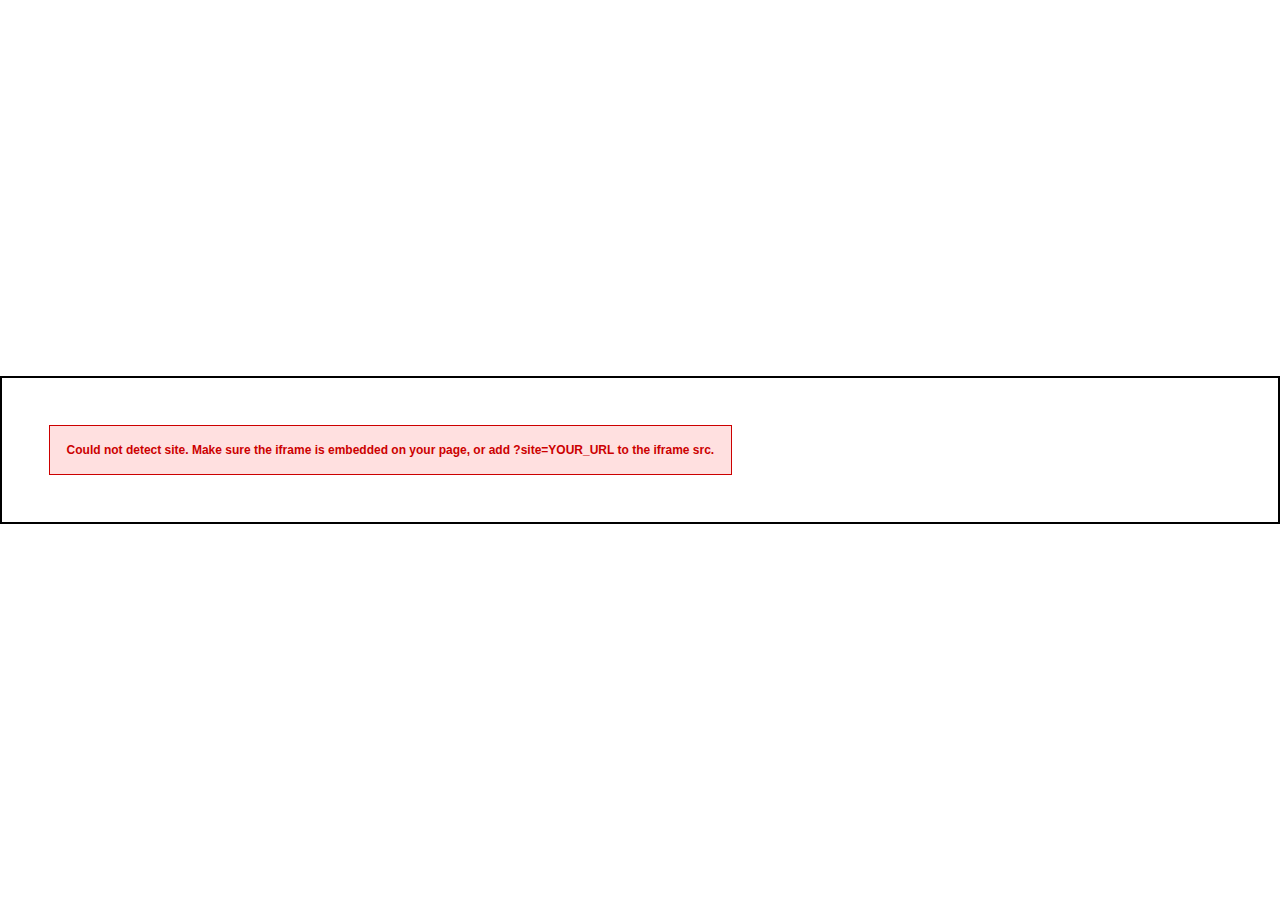
<file: index.html>
<!DOCTYPE html>
<html lang="en">
  <head>
    <meta charset="UTF-8">
    <meta name="viewport" content="width=device-width, initial-scale=1.0">
    <title>Academic Security Webring</title>
    <link rel="stylesheet" href="styles.css">
  </head>
  <body>
    <div id="webring-container">
      <div class="webring-icon">
        <a href="https://www.wannapik.com/vectors/73020">
          <img src="logo.png" alt="Logo design by Wannapik Studio.">
        </a>
      </div>

      <div class="webring-content">
        <div class="webring-header">
          <div class="webring-title">
            This Academic Security Webring is owned by <span id="site-name">Loading...</span>
          </div>
        </div>

        <div class="webring-nav">
          [<a href="#" onclick="prev(); return false;">Prev</a>]
          [<a href="#" onclick="random(); return false;">Random</a>]
          [<a href="https://yancomm.net/academic-security-webring/list.html" target="_blank">List</a>]
          [<a href="https://github.com/zardus/academic-security-webring/edit/main/members.json" target="_blank">Join</a>]
          [<a href="#" onclick="next(); return false;">Next</a>]
        </div>
      </div>
    </div>

    <script src="webring.js"></script>
  </body>
</html>
</file>
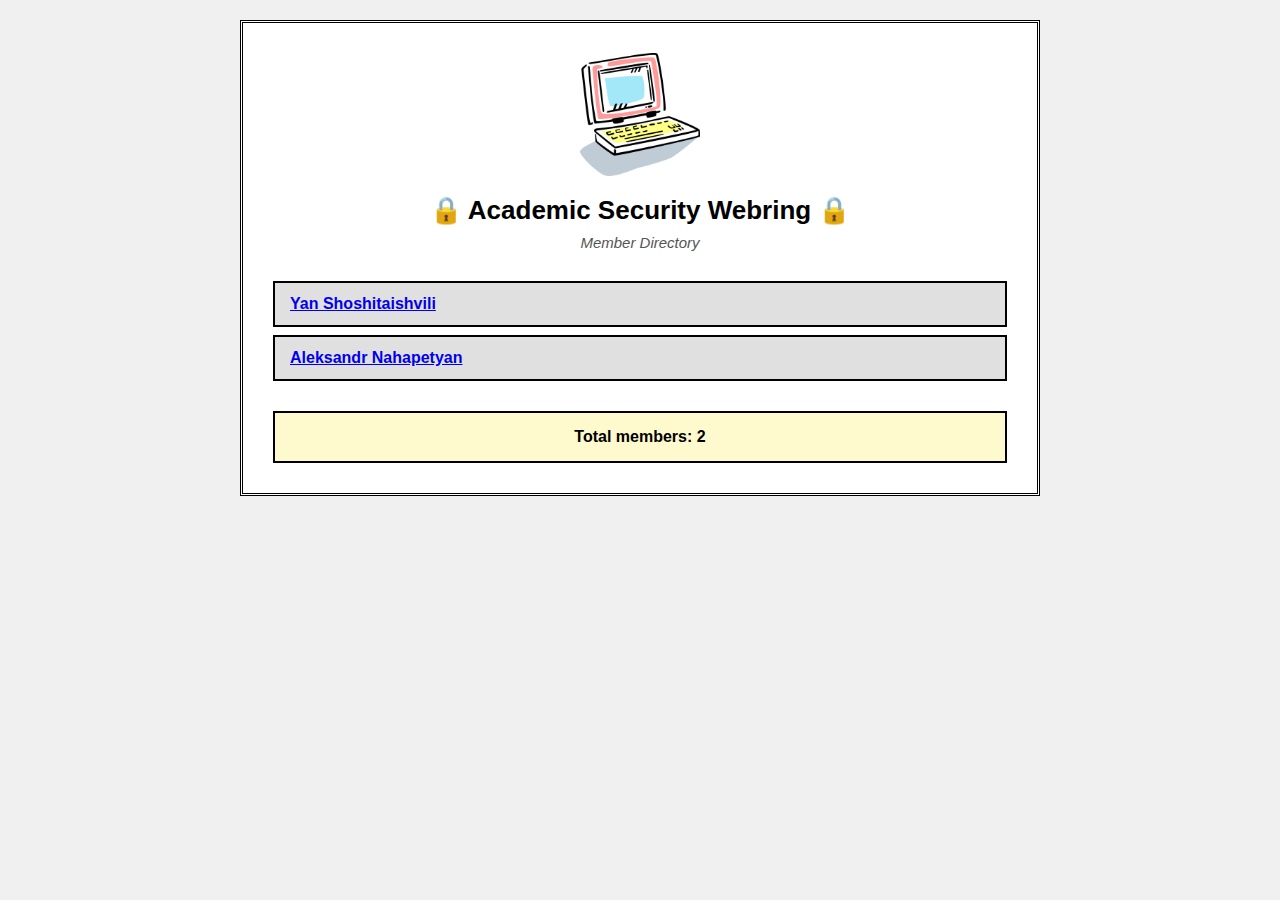
<file: list.html>
<!DOCTYPE html>
<html lang="en">
<head>
    <meta charset="UTF-8">
    <meta name="viewport" content="width=device-width, initial-scale=1.0">
    <title>Academic Security Webring - Member List</title>
    <style>
        * {
            margin: 0;
            padding: 0;
            box-sizing: border-box;
        }

        body {
            font-family: Arial, Helvetica, sans-serif;
            background-color: #f0f0f0;
            padding: 20px;
        }

        .container {
            max-width: 800px;
            margin: 0 auto;
            background-color: #ffffff;
            padding: 30px;
            border: 3px double #000000;
        }

        .logo-container {
            text-align: center;
            margin-bottom: 15px;
        }

        .logo-container img {
            max-width: 120px;
            height: auto;
        }

        h1 {
            text-align: center;
            color: #000000;
            margin-bottom: 8px;
            font-size: 26px;
            font-weight: bold;
        }

        .subtitle {
            text-align: center;
            margin-bottom: 30px;
            font-size: 15px;
            color: #555;
            font-style: italic;
        }

        .member-list {
            list-style: none;
        }

        .member-item {
            padding: 12px 15px;
            margin-bottom: 8px;
            border: 2px solid #000000;
            background-color: #e0e0e0;
        }

        .member-item:hover {
            background-color: #d0d0d0;
        }

        .member-name {
            font-weight: bold;
            font-size: 16px;
        }

        .member-name a {
            color: #0000ee;
            text-decoration: underline;
        }

        .member-name a:visited {
            color: #551a8b;
        }

        .member-name a:hover {
            color: #ee0000;
        }

        .stats {
            text-align: center;
            margin-top: 30px;
            padding: 15px;
            background-color: #fffacd;
            border: 2px solid #000000;
            font-weight: bold;
        }
    </style>
</head>
<body>
    <div class="container">
        <div class="logo-container">
            <a href="https://www.wannapik.com/vectors/73020">
                <img src="logo.png" alt="Logo design by Wannapik Studio.">
            </a>
        </div>
        <h1>🔒 Academic Security Webring 🔒</h1>
        <div class="subtitle">Member Directory</div>

        <ul class="member-list" id="member-list">
            <li>Loading members...</li>
        </ul>

        <div class="stats" id="stats">
            Total members: <span id="member-count">0</span>
        </div>
    </div>

    <script>
        async function loadMembers() {
            try {
                const response = await fetch('members.json');
                const data = await response.json();
                const members = data.members || data;

                const listElement = document.getElementById('member-list');
                listElement.innerHTML = '';

                members.forEach((member, index) => {
                    const li = document.createElement('li');
                    li.className = 'member-item';
                    li.innerHTML = `
                        <div class="member-name">
                            <a href="${member.url}" target="_blank">${member.name}</a>
                        </div>
                    `;
                    listElement.appendChild(li);
                });

                document.getElementById('member-count').textContent = members.length;
            } catch (error) {
                document.getElementById('member-list').innerHTML =
                    '<li style="color: red;">Failed to load members: ' + error.message + '</li>';
            }
        }

        document.addEventListener('DOMContentLoaded', loadMembers);
    </script>
</body>
</html>
</file>
<file: styles.css>
* {
    margin: 0;
    padding: 0;
    box-sizing: border-box;
}

html, body {
    height: 100%;
    overflow: hidden;
}

body {
    font-family: Arial, Helvetica, sans-serif;
    font-size: 75%;
    background-color: transparent;
    color: #000000;
    display: flex;
    align-items: center;
    justify-content: center;
}

#webring-container {
    width: 100%;
    max-height: 100%;
    padding: 3%;
    border: 0.2em double #000000;
    background-color: #ffffff;
    text-align: center;
    display: flex;
    align-items: center;
    gap: 4%;
    box-sizing: border-box;
}

.webring-icon {
    flex-shrink: 0;
    width: 15%;
    min-width: 2em;
    max-width: 5em;
}

.webring-icon img {
    width: 100%;
    height: auto;
    aspect-ratio: 1 / 1;
    display: block;
}

.webring-content {
    flex: 1;
    min-width: 0;
}

.webring-header {
    margin-bottom: 0.7em;
    padding: 0.7em;
    border: 0.15em solid #000000;
    background-color: #e0e0e0;
}

.webring-title {
    font-size: 1.1em;
    line-height: 1.6;
}

.webring-link {
    color: #0000ee;
    text-decoration: underline;
    font-weight: bold;
}

.webring-link:visited {
    color: #551a8b;
}

.webring-link:hover {
    color: #ee0000;
}

#site-owner {
    color: #0000ee;
    font-weight: bold;
}

.webring-info {
    margin: 1em 0;
    font-size: 1em;
}

#site-name {
    font-weight: bold;
    color: #000000;
}

.webring-nav {
    padding: 0.7em;
    border: 0.15em solid #000000;
    background-color: #e0e0e0;
    font-size: 1em;
    line-height: 1.8;
}

.webring-links {
    margin-top: 0.7em;
}

.webring-nav a {
    color: #0000ee;
    text-decoration: underline;
    cursor: pointer;
    font-weight: bold;
}

.webring-nav a:visited {
    color: #551a8b;
}

.webring-nav a:hover {
    color: #ee0000;
    text-decoration: underline;
}

.error {
    color: #cc0000;
    font-weight: bold;
    padding: 1.4em;
    border: 0.15em solid #cc0000;
    background-color: #ffe0e0;
    margin: 0.7em;
}
</file>
